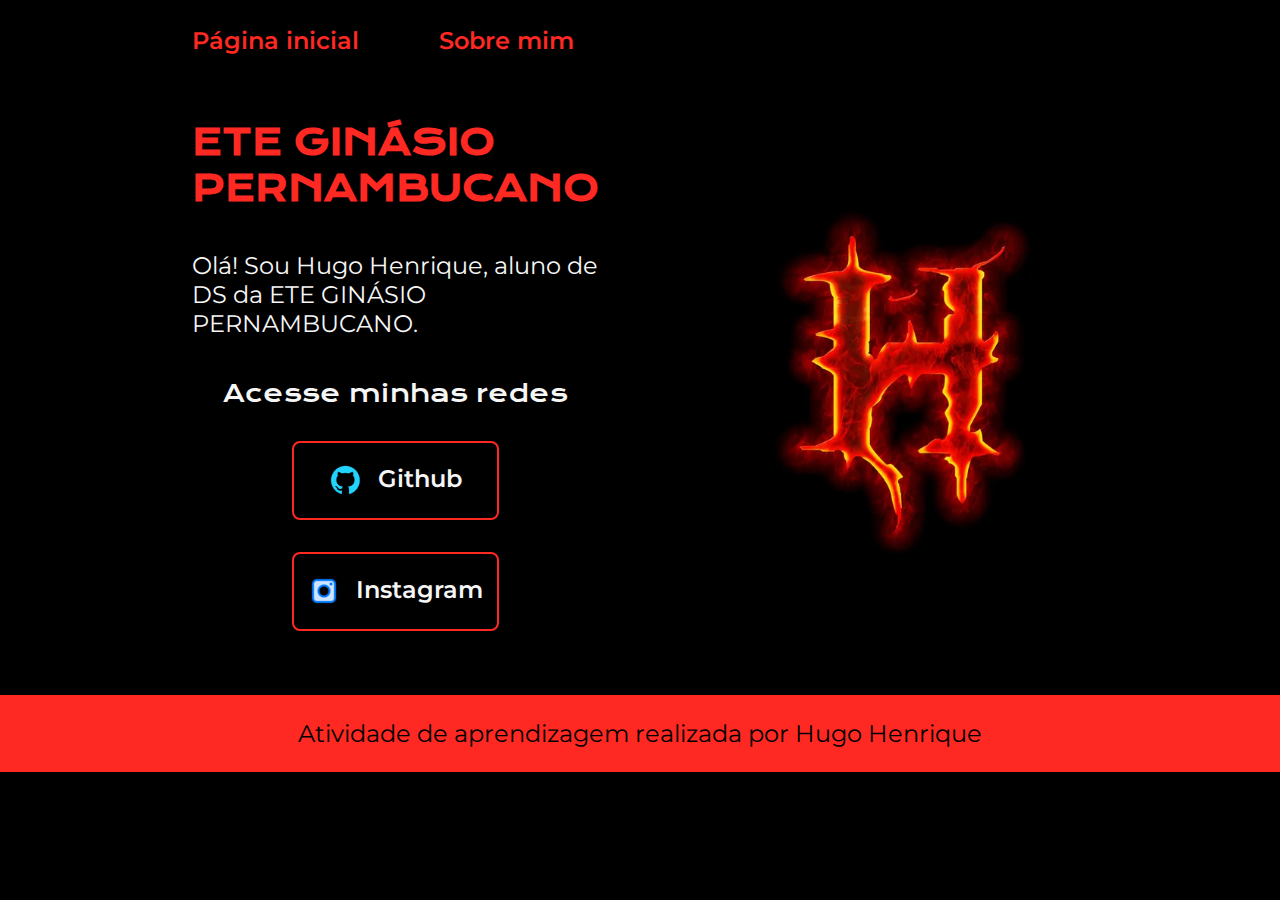
<file: index.html>
<!DOCTYPE html>
<html lang="pt-br">

<head>
    <meta charset="UTF-8">
    <meta http-equiv="X-UA-Compatible" content="IE=edge">
    <meta name="viewport" content="width=device-width, initial-scale=1.0">
    <title>Portifolio</title>
    <link rel="stylesheet" href="./styles/style.css">
</head>

<body>
    <header class="cabecalho">
        <nav class="cabecalho__menu">
            <a class="cabecalho__menu__link" href="index.html">Página inicial</a>
            <a class="cabecalho__menu__link" href="about.html">Sobre mim</a>
        </nav>
    </header>
    <main class="apresentacao">
        <section class="apresentacao__conteudo">
            <h1 class="apresentacao__conteudo__titulo"><strong 
            class="titulo-destaque">ETE GINÁSIO PERNAMBUCANO
            </strong></h1>
            <p class="apresentacao__conteudo__texto">Olá! Sou Hugo Henrique, aluno de DS da ETE GINÁSIO PERNAMBUCANO.
</p>
            <div class="apresentacao__links">
                <h2 class="apresentacao__links__subtitulo">Acesse minhas redes</h2>
                <a class="apresentacao__links__navegacao" href="https://github.com/escobarhh">
                    <img src="./assets/github.png">
                    Github
                </a>
                <a class="apresentacao__links__navegacao" href="https://www.instagram.com/h.h.escobar/">
                    <img src="./assets/ig.png">
                    Instagram
                </a>
            </div>
        </section>
        <img class="apresentacao__imagem" src="./assets/a.webp" alt="Foto">
    </main>
    <footer class="rodape">
        <p>Atividade de aprendizagem realizada por Hugo Henrique</p>
    </footer>
</body>

</html>
</file>
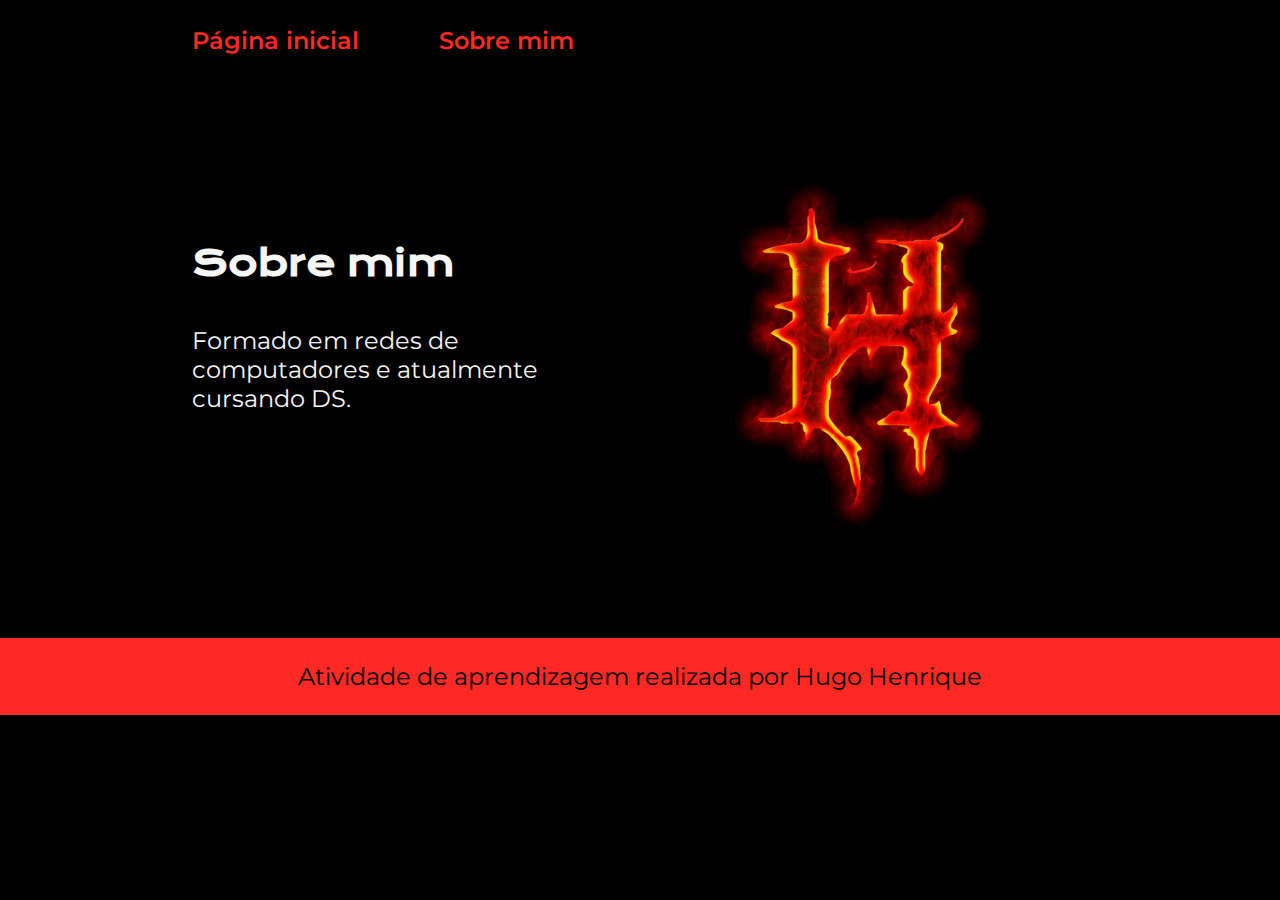
<file: about.html>
<!DOCTYPE html>
<html lang="pt-br">

<head>
    <meta charset="UTF-8">
    <meta http-equiv="X-UA-Compatible" content="IE=edge">
    <meta name="viewport" content="width=device-width, initial-scale=1.0">
    <title>Sobre mim</title>
    <link rel="stylesheet" href="./styles/style.css">
</head>

<body>
    <header class="cabecalho">
        <nav class="cabecalho__menu">
            <a class="cabecalho__menu__link" href="index.html">Página inicial</a>
            <a class="cabecalho__menu__link" href="about.html">Sobre mim</a>
        </nav>
    </header>

    <main class="apresentacao">
        <section class="apresentacao__conteudo">
            <h1 class="apresentacao__conteudo__titulo">Sobre mim</h1>
            <p class="apresentacao__conteudo__texto">Formado em redes de computadores e atualmente cursando DS.
            </p>
            <p class="apresentacao__conteudo__texto">
            </p>
        </section>
        <img class="apresentacao__imagem" src="./assets/a.webp" alt="Foto">
    </main>

    <footer class="rodape">
        <p>Atividade de aprendizagem realizada por Hugo Henrique</p>
    </footer>
</body>

</html>
</file>
<file: styles/style.css>
@import url('https://fonts.googleapis.com/css2?family=Krona+One&family=Montserrat:wght@400;600&display=swap');

:root {
    --cor-primaria: #000000;
    --cor-secundaria: #F6F6F6;
    --cor-terciaria: #fd2922;
    --cor-hover: #272727;

    --fonte-primaria: 'Krona One', sans-serif;
    --fonte-secundaria: 'Montserrat', sans-serif;
}
*{
    margin: 0;
    padding: 0;
}

body{
    box-sizing: border-box;
    background-color: var(--cor-primaria);
    color: var(--cor-secundaria);
}
.cabecalho{
    padding: 2% 0% 0% 15%;
}
.cabecalho__menu{
    display: flex;
    gap: 80px;
}
.cabecalho__menu__link{
    font-family: var(--fonte-secundaria);
    font-size: 1.5rem;
    font-weight: 600;
    color: var(--cor-terciaria);
    text-decoration: none;
}
.apresentacao{
    padding: 5% 15%;
    display: flex;
    align-items: center;
    justify-content: space-between;
    gap: 82px;
}
.apresentacao__conteudo{
    width: 50%;
    display: flex;
    flex-direction: column;
    gap: 40px;
}

.apresentacao__conteudo__titulo{
    font-size: 2.25rem;
    font-family: var(--fonte-primaria);
}
.titulo-destaque{
    color: var(--cor-terciaria);
}
.apresentacao__conteudo__texto{
    font-size: 1.5rem;
    font-family: var(--fonte-secundaria);
}

.apresentacao__links{
    display: flex;
    flex-direction: column;
    justify-content: space-between;
    align-items: center;
    gap: 32px;
}
.apresentacao__links__subtitulo{
    font-family: var(--fonte-primaria);
    font-weight: 400;
    font-size: 1.5rem;
}
.apresentacao__links__navegacao{
    display: flex;
    justify-content: center;
    gap: 16px;
    border: 2px solid var(--cor-terciaria);
    width: 50%;
    text-align: center;
    border-radius: 8px;
    font-size: 1.5rem;
    font-weight: 600;
    padding: 21.5px 0;
    text-decoration: none;
    color: var(--cor-secundaria);
    font-family: var(--fonte-secundaria);
}
.apresentacao__links__link:hover{
    background-color: var(--cor-hover);
}
.apresentacao__imagem{
    width: 50%;
}
.rodape{
    color: var(--cor-primaria);
    background-color: var(--cor-terciaria);
    padding: 24px;
    text-align: center;
    font-family: var(--fonte-secundaria);
    font-size: 1.5rem;
    font-weight: 400;
}

@media (max-width: 1200px) {
    .cabecalho{
         padding: 10%;  
    }
    .cabecalho__menu{
        justify-content: center;
    }
    .apresentacao{
        flex-direction: column-reverse;
    }
    
}
</file>
